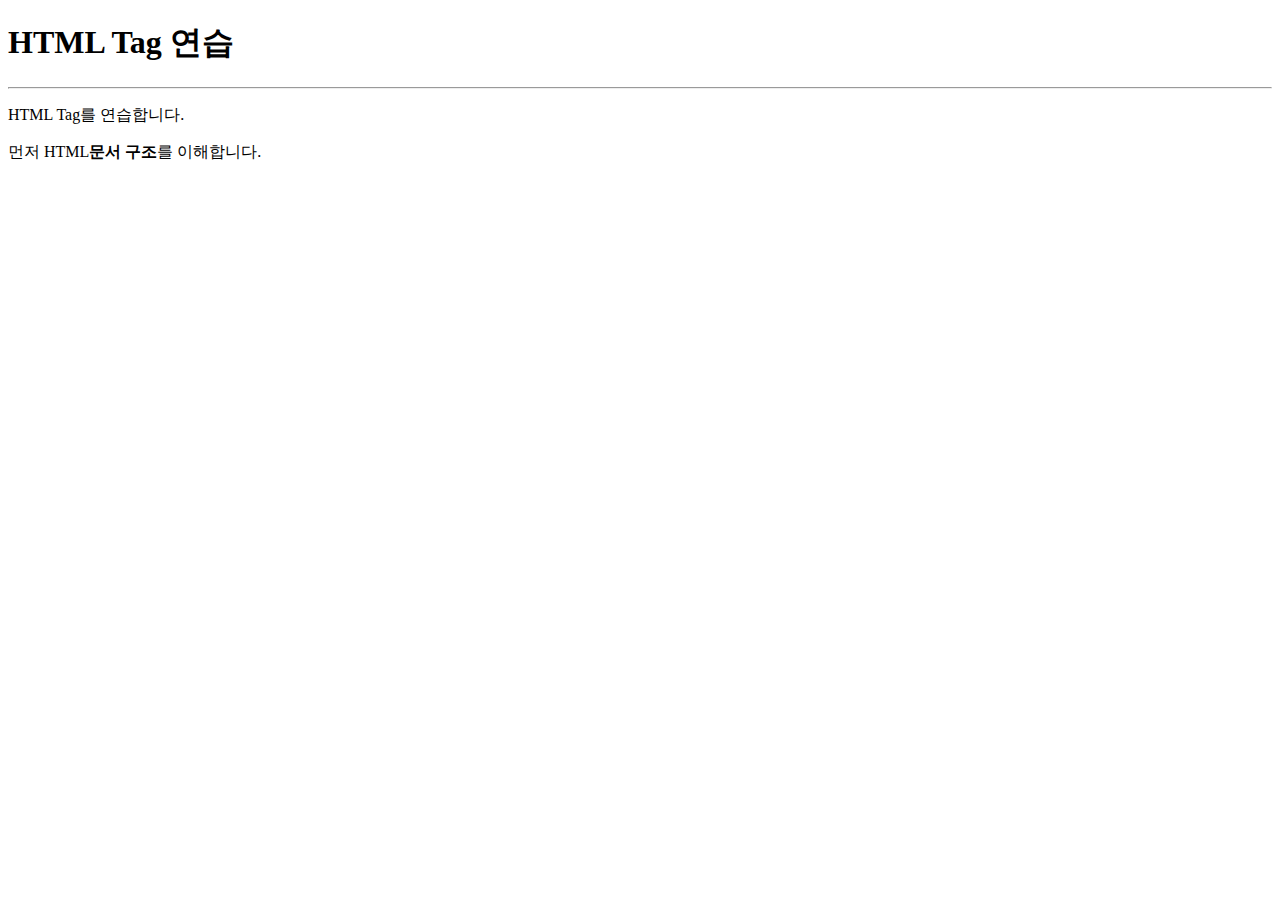
<file: htmlTest.html>
<!-- HTML 문서 시작 -->
<!DOCTYPE html> <!--<HTML 5>-->

<!-- HTML 본문 시작 -->
<html>

<!-- HEAD 영역 -->
    <head>
        <title>HTML Tag Test</title>
        <meta charset="utf-8" />
    </head>

<!-- BODY 영역 -->
    <body>
        <h1>HTML Tag 연습</h1>
        <hr />
        <p>HTML Tag를
            연습합니다.</p>
        <p>먼저 HTML<strong>문서 구조</strong>를 이해합니다.</p>
    </body>
</html>
</file>
